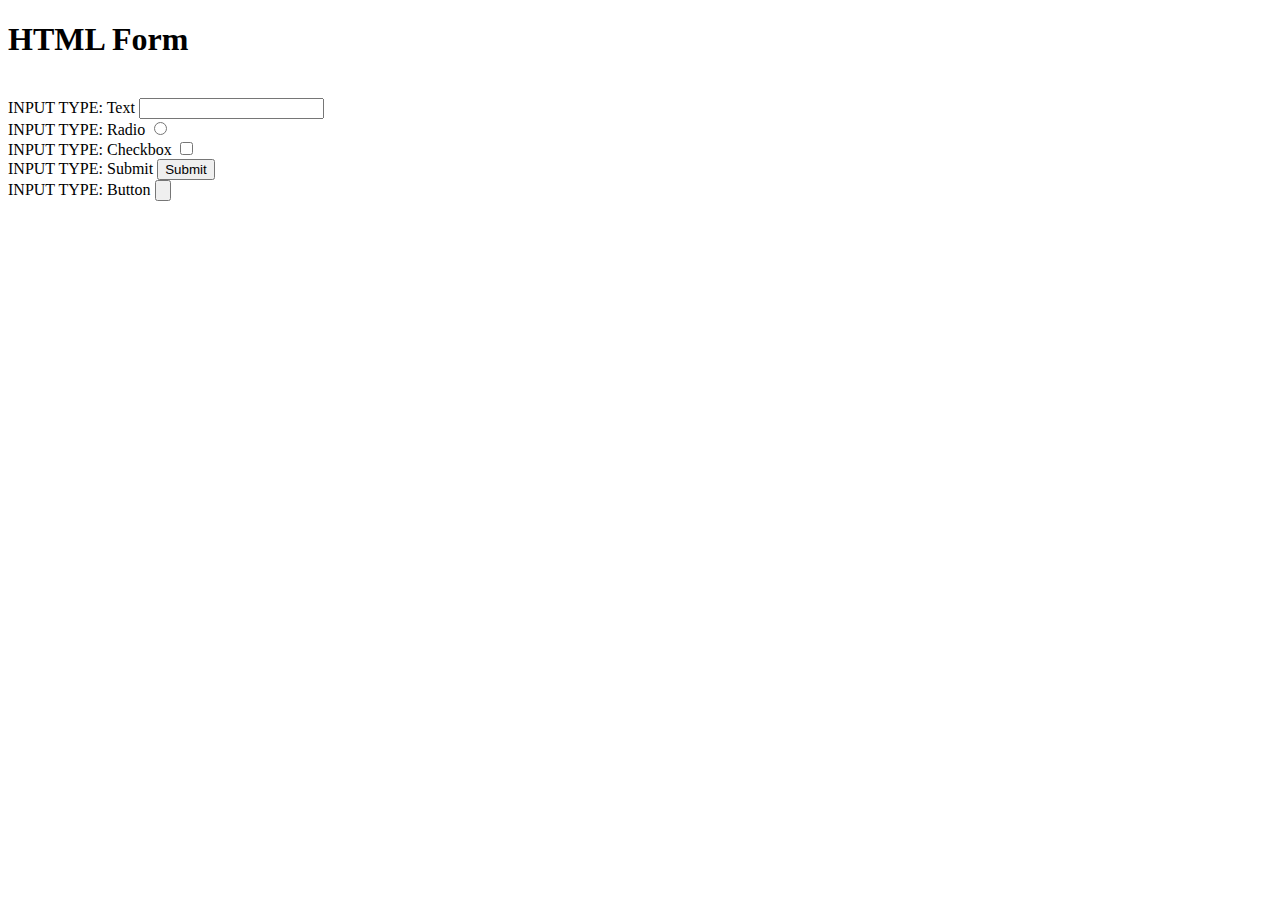
<file: index.html>
<!DOCTYPE html>
<html lang="es">
<head>
    <meta charset="UTF-8">
    <meta name="viewport" content="width=device-width, initial-scale=1.0">
    <title>HTML Form</title>
    <link rel="stylesheet" href="style.css">
</head>
<body>
    <h1>HTML Form</h1>
    <br>
    <form action="">
        <label for="">INPUT TYPE: Text</label>
        <input type="text">
        <br>
        <label for="">INPUT TYPE: Radio</label>
        <input type="radio">
        <br>
        <label for="">INPUT TYPE: Checkbox</label>
        <input type="checkbox">
        <br>
        <label for="">INPUT TYPE: Submit</label>
        <input type="submit">
        <br>
        <label for="">INPUT TYPE: Button</label>
        <input type="button">
        <br>
    </form>
</body>
</html>
</file>
<file: style.css>
/*CSS CONTENT HERE*/
</file>
